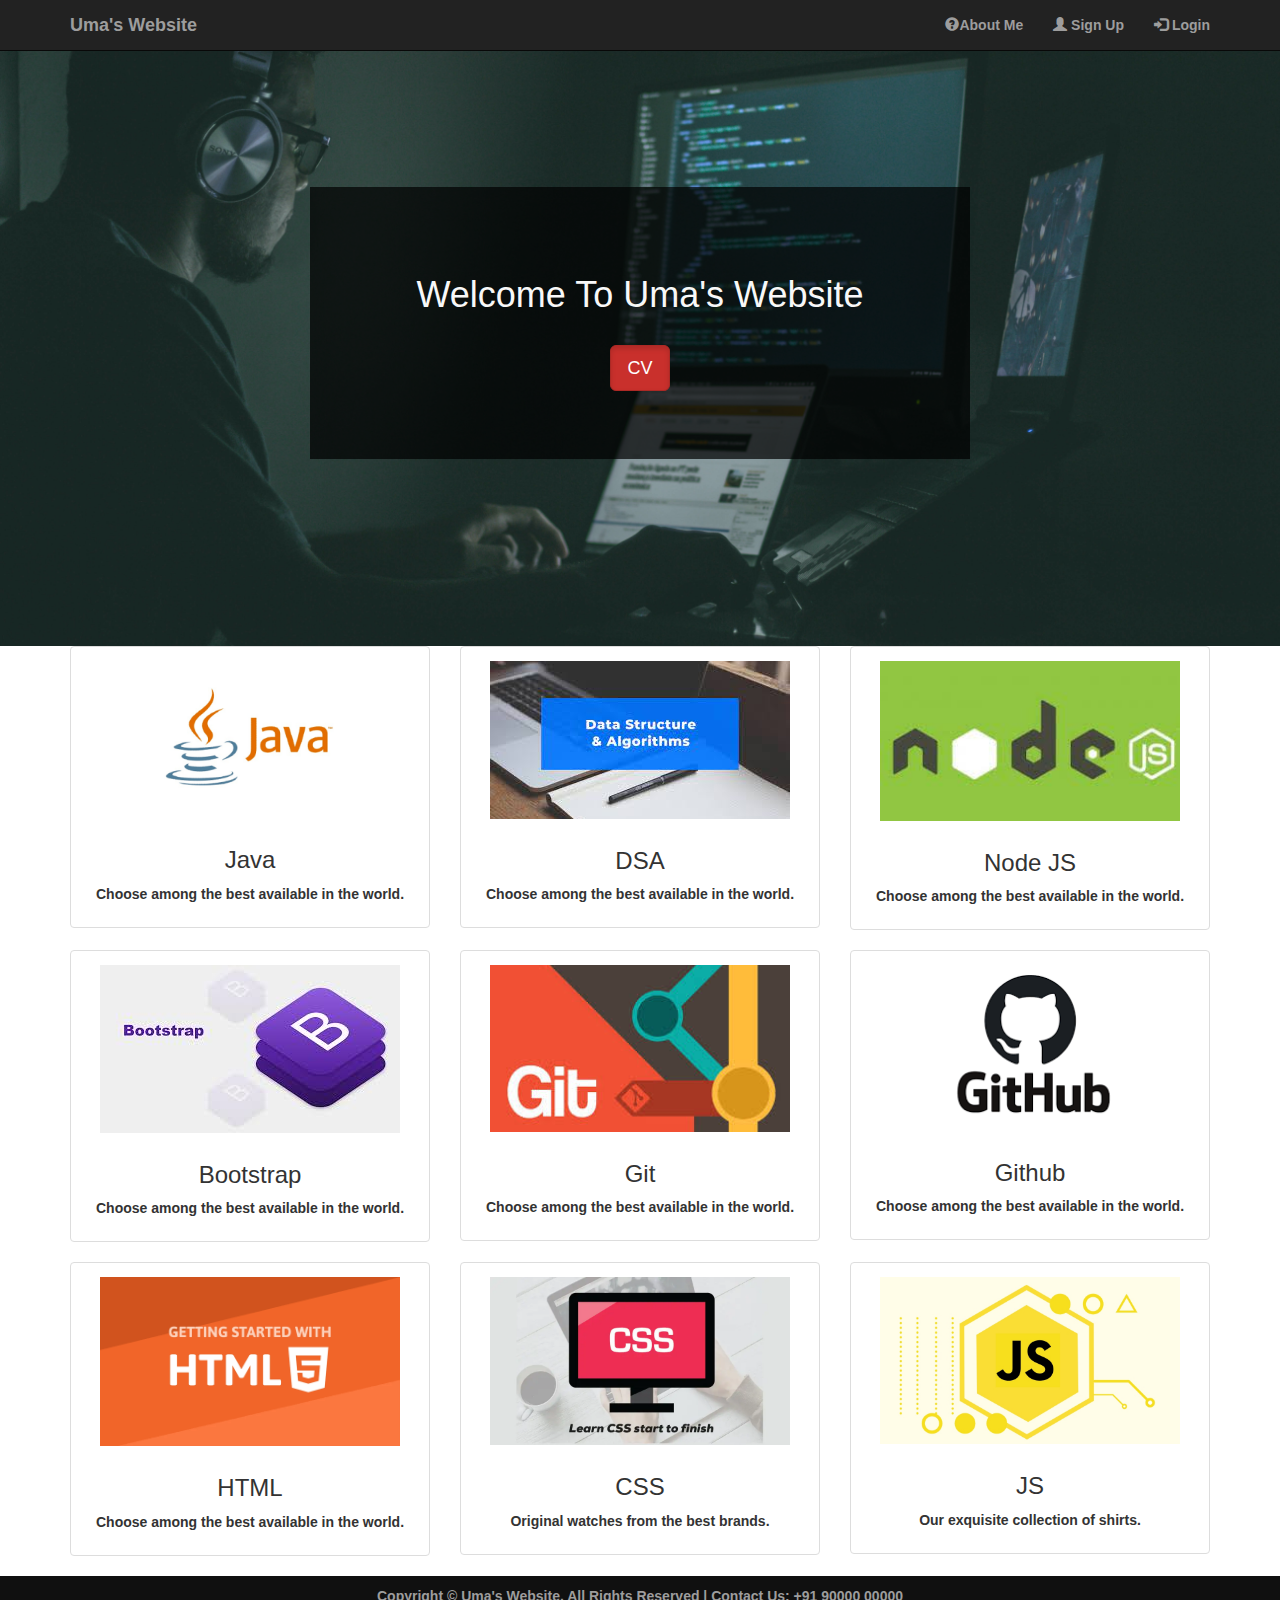
<file: index.html>
<!DOCTYPE html>
<html lang="en">

<head>
  <meta charset="UTF-8">
  <meta http-equiv="X-UA-Compatible" content="IE=edge">
  <meta name="viewport" content="width=device-width, initial-scale=1.0">

  <!-- Custom CSS -->
  <link href="/css/index.css" rel="stylesheet" />

  <!-- Logo icon placement -->
  <link rel="icon" type="image" href="/img/s.png">

  <link rel="stylesheet" href="https://maxcdn.bootstrapcdn.com/bootstrap/3.4.0/css/bootstrap.min.css">
  <title>Uma's Website</title>
  <script src="/js/index.js"></script>
  <script src="https://ajax.googleapis.com/ajax/libs/jquery/3.6.0/jquery.min.js"></script>
  <script src="https://maxcdn.bootstrapcdn.com/bootstrap/3.4.0/js/bootstrap.min.js"></script>
</head>

<body style="padding-top: 50px">
  <div class="navbar navbar-inverse navbar-fixed-top">
    <div class="container">
      <div class="navbar-header">
        <button type="button" class="navbar-toggle" data-toggle="collapse" data-target="#myNavbar">
          <span class="icon-bar"></span>
          <span class="icon-bar"></span>
          <span class="icon-bar"></span>
        </button>
      </div>
      <a class="navbar-brand" href="index.html">Uma's Website</a>
      <div class="collapse navbar-collapse" id="myNavbar">
        <ul class="nav navbar-nav navbar-right">
          <li>
            <a href="aboutme.html"><span class="glyphicon glyphicon-question-sign"></span>About Me</a>
          </li>
          <li>
            <a href="#signup"><span class="glyphicon glyphicon-user"></span> Sign Up</a>
          </li>
          <li>
            <a href="#login"><span class="glyphicon glyphicon-log-in"></span> Login</a>
          </li>
        </ul>
      </div>
    </div>
  </div>

  <div id="content">
    <!--Main banner image-->
    <div id="banner_image">
      <div class="container">
        <center>
          <div id="banner_content">
            <h1>Welcome To Uma's Website</h1>
            <br />
            <a href="#cv" class="btn btn-danger btn-lg active">CV</a>
          </div>
        </center>
      </div>
    </div>

    <div class="container">
      <div class="row text-center" id="item_list">

        <div class="col-sm-4">
          <a href="products.html#java">
            <div class="thumbnail">
              <img src="img/java.jpg" alt="" />
              <div class="caption">
                <h3>Java</h3>
                <p>Choose among the best available in the world.</p>
              </div>
            </div>
          </a>
        </div>

        <div class="col-sm-4">
          <a href="products.html#dsa">
            <div class="thumbnail">
              <img src="img/dsa.jpg" alt="" style="height: 168px;" />
              <div class="caption">
                <h3>DSA</h3>
                <p>Choose among the best available in the world.</p>
              </div>
            </div>
          </a>
        </div>

        <div class="col-sm-4">
          <a href="products.html#nodejs">
            <div class="thumbnail">
              <img src="img/nodejs.jpg" alt="" />
              <div class="caption">
                <h3>Node JS</h3>
                <p>Choose among the best available in the world.</p>
              </div>
            </div>
          </a>
        </div>
      </div>
    </div>

    <div class="container">
      <div class="row text-center" id="item_list">

        <div class="col-sm-4">
          <a href="products.html#bootstrap">
            <div class="thumbnail">
              <img src="img/bootstrap.jpg" alt="" />
              <div class="caption">
                <h3>Bootstrap</h3>
                <p>Choose among the best available in the world.</p>
              </div>
            </div>
          </a>
        </div>
        <div class="col-sm-4">
          <a href="products.html#git">
            <div class="thumbnail">
              <img src="img/git.jpg" alt="" style="height: 177px;" />
              <div class="caption">
                <h3>Git</h3>
                <p>Choose among the best available in the world.</p>
              </div>
            </div>
          </a>
        </div>
        <div class="col-sm-4">
          <a href="products.html#github">
            <div class="thumbnail">
              <img src="img/github.jpg" alt="" />
              <div class="caption">
                <h3>Github</h3>
                <p>Choose among the best available in the world.</p>
              </div>
            </div>
          </a>
        </div>
      </div>
    </div>

    <div class="container">
      <div class="row text-center" id="item_list">
        <div class="col-sm-4">
          <a href="products.html#html">
            <div class="thumbnail">
              <img src="img/html.jpg" alt="" />
              <div class="caption">
                <h3>HTML</h3>
                <p>Choose among the best available in the world.</p>
              </div>
            </div>
          </a>
        </div>

        <div class="col-sm-4">
          <a href="products.html#css">
            <div class="thumbnail">
              <img src="img/css.jpg" alt="" />
              <div class="caption">
                <h3>CSS</h3>
                <p>Original watches from the best brands.</p>
              </div>
            </div>
          </a>
        </div>

        <div class="col-sm-4">
          <a href="products.html#js">
            <div class="thumbnail">
              <img src="img/javascript.jpg" alt="" style="height: 177px ;" />
              <div class="caption">
                <h3>JS</h3>
                <p>Our exquisite collection of shirts.</p>
              </div>
            </div>
          </a>
        </div>
      </div>
    </div>

  </div>
  </div>

  </div>

  <!-- FOOTER -->
  <footer>
    <div class="container">
      <center>
        <p>Copyright &copy; Uma's Website. All Rights Reserved | Contact Us: +91 90000 00000</p>
      </center>
    </div>
  </footer>
</body>

</html>
</file>
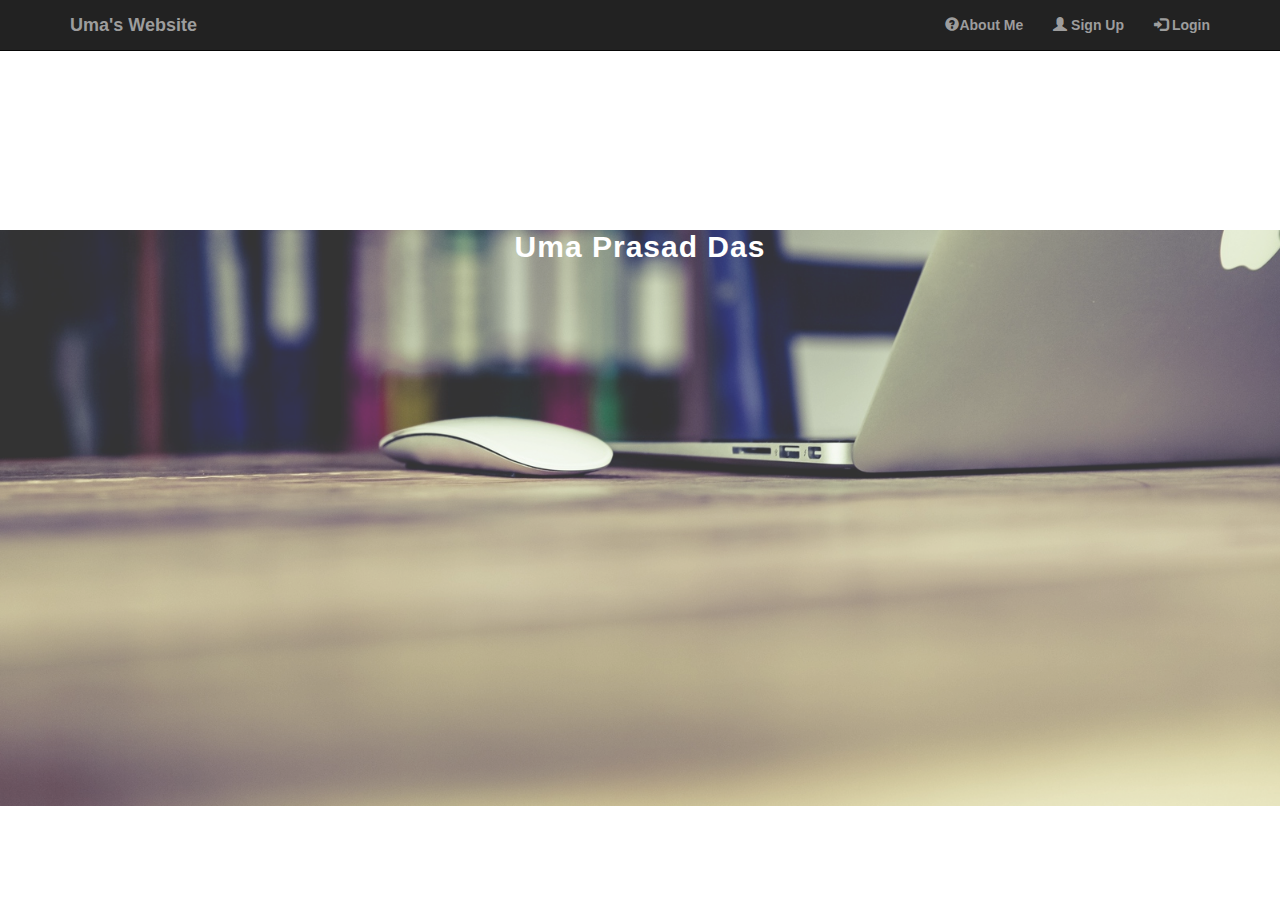
<file: aboutme.html>
<!DOCTYPE html>
<html lang="en">

<head>
    <meta charset="UTF-8">
    <meta http-equiv="X-UA-Compatible" content="IE=edge">
    <meta name="viewport" content="width=device-width, initial-scale=1.0">
    <link href="/css/aboutme.css" rel="stylesheet" />

    <title>Uma Prasad Das</title>

    <link rel="icon" type="image" href="/img/s.png">
    <link rel="stylesheet" href="https://maxcdn.bootstrapcdn.com/bootstrap/3.4.0/css/bootstrap.min.css">
    <script src="/js/index.js"></script>
    <script src="https://ajax.googleapis.com/ajax/libs/jquery/3.6.0/jquery.min.js"></script>
    <script src="https://maxcdn.bootstrapcdn.com/bootstrap/3.4.0/js/bootstrap.min.js"></script>
</head>

<body style="padding-top: 50px">
    <div class="navbar navbar-inverse navbar-fixed-top">
        <div class="container">
            <div class="navbar-header">
                <button type="button" class="navbar-toggle" data-toggle="collapse" data-target="#myNavbar">
                    <span class="icon-bar"></span>
                    <span class="icon-bar"></span>
                    <span class="icon-bar"></span>
                </button>
            </div>
            <a class="navbar-brand" href="1-index.html">Uma's Website</a>
            <div class="collapse navbar-collapse" id="myNavbar">
                <ul class="nav navbar-nav navbar-right">
                    <li>
                        <a href="2-aboutme.html"><span class="glyphicon glyphicon-question-sign"></span>About Me</a>
                    </li>
                    <li>
                        <a href="#signup"><span class="glyphicon glyphicon-user"></span> Sign Up</a>
                    </li>
                    <li>
                        <a href="#login"><span class="glyphicon glyphicon-log-in"></span> Login</a>
                    </li>
                </ul>
            </div>
        </div>
    </div>
    <header id="body-header">
        <div id="name-social-container">
            <div class="text-center">
                <h1 id="my-name">
                    Uma Prasad Das
                </h1>
            </div>
        </div>
    </header>
    <main>

        <section id="about">

        </section>

        <section id="skills">

        </section>

        <section id="experience">

        </section>

        <section id="education">

        </section>

        <section id="portfolio">

        </section>

        <section id="contact">

        </section>

    </main>
</body>

</html>
</file>
<file: css/index.css>
body,
html {
  width: 100%;
  height: 100%;
}

body {
  padding-top: 100px;
}

body,
h1,
h2,
h3,
h4,
h5,
h6 {
  font-family: "Lato", "Helvetica Neue", Helvetica, Arial, sans-serif;
  font-weight: 700;
}

#content {
  min-height: 600px;
}

#banner_image {
  padding-bottom: 50px;
  text-align: center;
  color: #f8f8f8;
  background: url("/img/unsplash.jpg") no-repeat center center;
  background-size: cover;
}

#banner_content {
  position: relative;
  padding-top: 6%;
  padding-bottom: 6%;
  margin-top: 12%;
  margin-bottom: 12%;
  background-color: rgba(0, 0, 0, 0.7);
  max-width: 660px;
}

.navbar-brand {
  font-size: 20px;
}

img{
  display: block;
  object-fit: cover;  
  width: 300px;
  height: 300px;
  padding-top: 10px;
}

@media(max-width:768px) {
  #banner_content {
    padding-bottom: 15%;
  }

  footer {
    text-align: left;
  }
}

.thumbnail {
  display: block;
  padding: 4px;
  margin-bottom: 20px;
  line-height: 1.42857143;
  background-color: #fff;
  border: 1px solid #ddd;
  border-radius: 4px;
}

footer {
  padding: 10px 0;
  background-color: #101010;
  color: #9d9d9d;
  bottom: 0;
  width: 100%;
}
</file>
<file: css/aboutme.css>
body,
html {
  width: 100%;
  height: 100%;
}

body {
    margin: 0px;
    padding-top: 100px;
}

body,
h1,
h2,
h3,
h4,
h5,
h6 {
  font-family: "Lato", "Helvetica Neue", Helvetica, Arial, sans-serif;
  font-weight: 700;
}

#body-header {
    height: 64vh;
    opacity: 0.8;
    background-image: url("/img/macbook_mouse.jpg");
    background-size: cover;
    background-position: center;
    background-attachment: fixed;
}

.text-center {
    text-align: center;
}

/* Name and Social Icons */

#name-social-container {
    margin-top: 20vh;
}

#my-name {
    font-size: 3rem;
    letter-spacing: 0.1rem;
    color: white;
    font-weight: 700;
    margin-top: 0.5rem;
}
</file>
